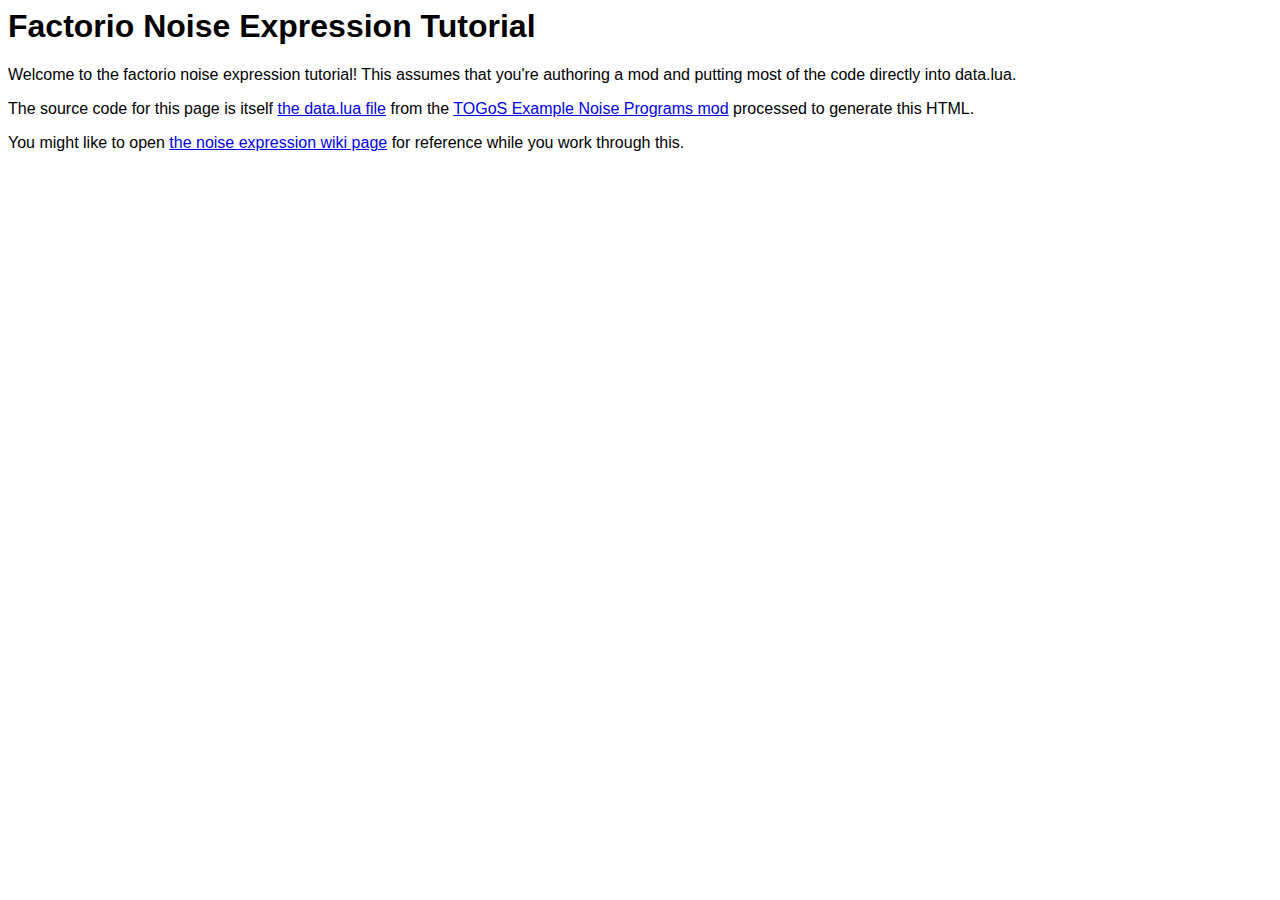
<file: index-header.html>
<html>
<head>
<title>Factorio Noise Expression Tutorial</title>
<link rel="stylesheet" href="the-style.css"/>
</head>
<body>

<h1>Factorio Noise Expression Tutorial</h1>

<p>Welcome to the factorio noise expression tutorial!
This assumes that you're authoring a mod and putting most of
the code directly into data.lua.</p>

<p>The source code for this page is itself
<a href="https://github.com/TOGoS/togos-example-noise-programs/blob/master/data.lua">the data.lua file</a>
from the <a href="https://mods.factorio.com/mod/togos-example-noise-programs">TOGoS Example Noise Programs mod</a>
processed to generate this HTML.</p>

<p>You might like to open
<a href="https://wiki.factorio.com/Types/NoiseExpression">the noise expression wiki page</a>
for reference while you work through this.</p>
</file>
<file: the-style.css>
body {
    font-family: sans-serif;
}
blockquote {
    margin: 4px 4px 4px 12px;
    padding: 4px;
    padding-left: 12px;
}
blockquote {
    background: rgba(128,128,128,0.25);
    border: 1px solid rgba(128,128,128,0.75);
}
blockquote.data-lua {
    background: rgba(0,128,192,0.25);
    border: 1px solid rgba(0,128,192,0.75);
    padding-left: 12px;
}
figure {
    margin: 12px auto 12px auto;
    text-align: center;
}
figcaption {
    margin: 4px;
    font-style: italic;
}
</file>
